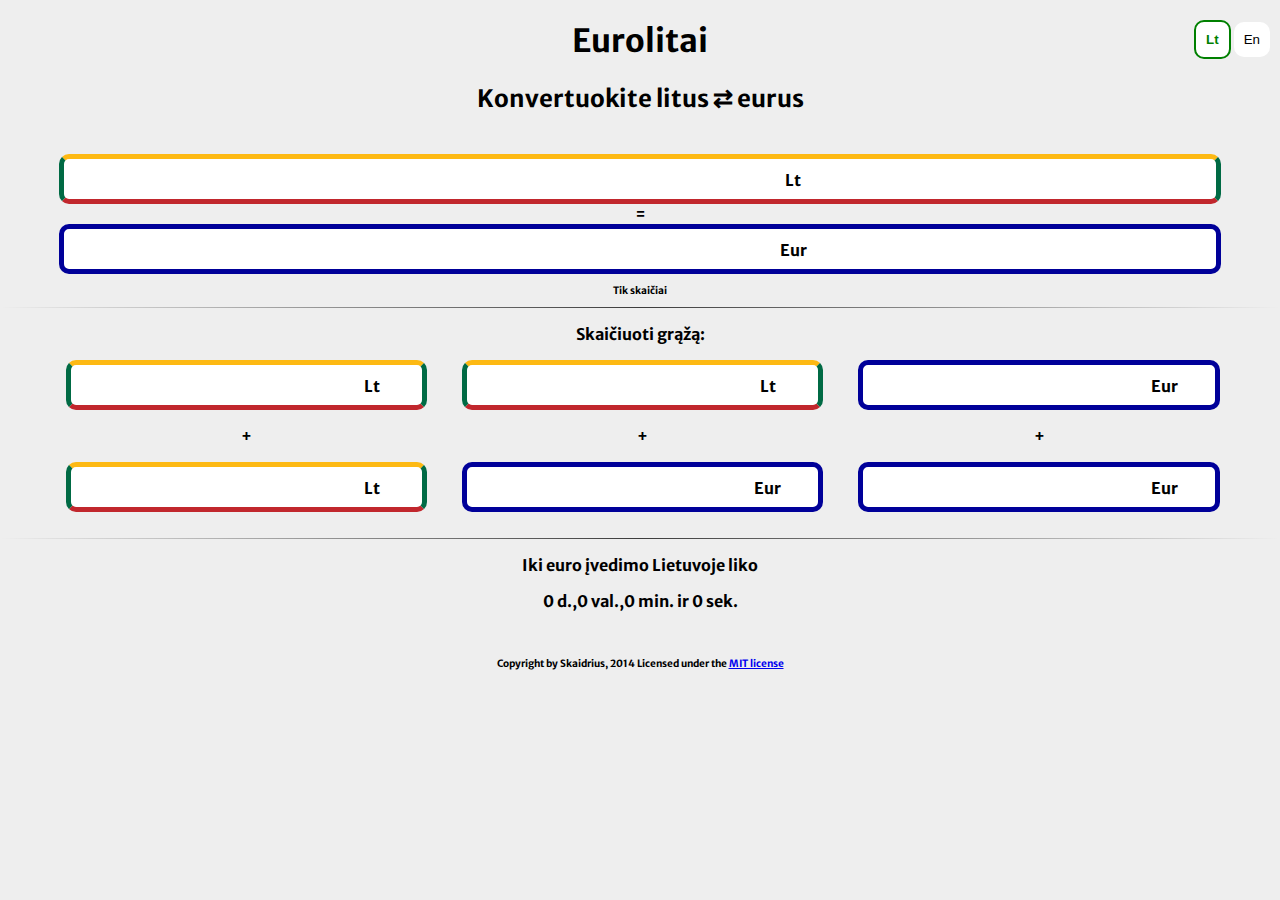
<file: index.html>
<!DOCTYPE html>
<html>
  <head>
    <meta charset="utf-8">
    <meta http-equiv="X-UA-Compatible" content="IE=edge,chrome=1">
    <title>Eurolitai</title>
    <meta name="title" content="Eurolitai">
    <meta name="description" content="litų į/iš euro konverteris convert LTL to/from EUR">
    <meta name="viewport" content="width=device-width" scallable="1">
    <link rel="stylesheet" type="text/css" href="style/style.css">

  </head>
  <body class="body">
    <!--calculate LTL <> Eur-->
    <div>
      <h1 class="center">Eurolitai</h1>
        <div class = "languages ">
          <button id="lithuanian" class="button round">Lt</button>
          <button id="english" class="button round">En</button>
        </div>
      <h2 class="center"><span class="lithuanian">Konvertuokite litus &#8644; eurus<br> </span><span class="english">Easy convert LTL &#8644; EUR</span></h2><br>
    </div>
    <form class="form center">
      <!--LT box-->
      <div class="box lt round">
        <input class="input center" type="number" id="lt" name="lt">
        <label class="money" for="lt">Lt</label>
      </div>
     
      <div>&#61;<div>
      <!--En box-->
      <div class="box eur round">
        <input class="input center" type="number" id="eur" name="eur">
        <label class="money" for="eur">Eur</label>
      </div>
      
      <div id="error" class="alert">
        <p><span class="lithuanian">Tik skaičiai </span><span class="english"> Only numbers</span></p>
      </div>
    </form>
    <hr>
    <!--calculate change-->
    <div class="change">
      <div>
        <p><span class="lithuanian">Skaičiuoti grąžą: </span><span class="english"> Calculate change:</span></p>
        <div id="changeCalculator">
          <div class="third">
            <div class="box lt round">
              <input class="input center" type="number" id="changeLtLt1" name="lt">
              <label class="money" for="lt">Lt</label>
            </div>   
            <p>+</p> 
            <div class="box lt round">
              <input class="input center" type="number" id="changeLtLt2" name="lt">
              <label class="money" for="lt">Lt</label>
            </div>
          </div>
          <div class="third">
            <div class="box lt round">
              <input class="input center" type="number" id="changeLt" name="lt">
              <label class="money" for="lt">Lt</label>
            </div>   
            <p>+</p> 
            <div class="box eur round">
              <input class="input center" type="number" id="changeEur" name="eur">
              <label class="money" for="eur">Eur</label>
            </div>
          </div>
          <div class="third">
            <div class="box eur round">
              <input class="input center" type="number" id="changeEurEur1" name="eur">
              <label class="money" for="eur">Eur</label>
            </div>   
            <p>+</p> 
            <div class="box eur round">
              <input class="input center" type="number" id="changeEurEur2" name="eur">
              <label class="money" for="eur">Eur</label>
            </div>
          </div>
        </div>
      </div>
    </div>
      <!--explain change-->
    <div>
      <div id="explain"></div>
    </div>
    <hr>

    <!--countdown 'till 2015-01-01-->
    <div class = "center">
      <p><span class="english center">Until Euro in Lithuania </span>
      <span class="lithuanian center">Iki euro įvedimo Lietuvoje liko </span></p>
    </div>
		<!--<div id="countdown"></div>-->

		<p id="note"></p>
      
      <div class="left">
        <span class="english center">left.</span>
      </div>
    <script type="text/javascript" src="https://code.jquery.com/jquery-1.11.1.min.js"></script>
    <script type="text/javascript" src="script/main.js"></script>
    <script type="text/javascript" src="script/script.js"></script>
    <script type="text/javascript" src="script/countdown.js"></script>
  </body>
  <footer class="down center">Copyright by Skaidrius, 2014 Licensed under the <a href="http://opensource.org/licenses/MIT">MIT license</a></footer>
</html>
</file>
<file: style/style.css>
@import url(http://fonts.googleapis.com/css?family=Merriweather+Sans:400,800&subset=latin,latin-ext);

/*body*/
.body {
  width:100%;
  margin: 0 auto;
  font: bold 16px 'Merriweather Sans', sans-serif;
  background: #eee;
  overflow-x: none;
}

#countDownBlock {
  padding: 10px;
}

.button {   padding: 10px; 
  background: white;
  border: 3px #000;
}

.center { 
  text-align: center; 
  clear: both;
}

.box {
  text-align: center;
  background: white;
  margin: 0 auto;
  position: relative;
  max-width: 90%;
}

.input {
  display: inline-block;
  max-width: 65%;
  padding: 8px 12px;
  margin: 0;
  font-size: 1.3em;
  font-weight: bold;
  border: 0;
  position: relative;
  outline: 0;
  color: #53f;
}

.round {   border-radius: 10px; }

.active {
  border: 2px solid green;
  background: white;
  color: green; 
  font-weight: bold;
}

.lt {
  border-top: 5px solid #fdb913;
  border-left: 5px solid #006a44;
  border-right: 5px solid #006a44;
  border-bottom: 5px solid #c1272d;
}

.eur {
  border: 5px solid #000099; 
  margin-bottom: 10px;
  border 
}

.money {
  padding-right: 5px;
}

.input::-webkit-outer-spin-button,
.input::-webkit-inner-spin-button {
    /* display: none; <- Crashes Chrome on hover */
    -webkit-appearance: none;
    margin: 0; /* <-- Apparently some margin are still there even though it's hidden */
}

.error {
  display: inline-block;
  font-size: 1em;
  font-weight: bold;
  padding: 10px;
  margin: 0 auto;
  margin-bottom: 1em;
  color: white;
  background-color: red;
}

.visible {  visibility: visible; }

.hidden { display: none; }

.languages {
  position: absolute;
  right: 10px;
  top: 20px;
}

.alert {   font-size: 10px; }

#countdown {
  margin: 10px auto;
}

.countdownHolder{
  padding-top: 10px;
	margin:0 auto;
	font: 24px/1.5 'Open Sans Condensed',sans-serif;
	text-align:center;
	letter-spacing:-3px;
}

.position{
	display: inline-block;
	height: 1.6em;
	overflow: hidden;
	position: relative;
	width: 1.05em;
}

.digit{
	position:absolute;
	display:block;
	width:1em;
	background-color:#eee;
	border-radius:0.2em;
	text-align:center;
	color:#444;
	letter-spacing:-1px;
}

.digit.static{
	box-shadow:1px 1px 1px rgba(4, 4, 4, 0.35);
	
	background-image: linear-gradient(bottom, #3A3A3A 50%, #444444 50%);
	background-image: -o-linear-gradient(bottom, #3A3A3A 50%, #444444 50%);
	background-image: -moz-linear-gradient(bottom, #3A3A3A 50%, #444444 50%);
	background-image: -webkit-linear-gradient(bottom, #3A3A3A 50%, #444444 50%);
	background-image: -ms-linear-gradient(bottom, #3A3A3A 50%, #444444 50%);
	
	background-image: -webkit-gradient(
		linear,
		left bottom,
		left top,
		color-stop(0.8, #eee),
		color-stop(0.5, #fff)
	);
}

/**
 * You can use these classes to hide parts
 * of the countdown that you don't need.
 */

.countDiv{
	display:inline-block;
	width:16px;
	height:1.6em;
	position:relative;
}

.countDiv:before,
.countDiv:after{
	position:absolute;
	width:5px;
	height:5px;
	background-color:#444;
	border-radius:50%;
	left:50%;
	margin-left:-3px;
	top:0.5em;
	box-shadow:1px 1px 1px rgba(4, 4, 4, 0.5);
	content:'';
}

.countDiv:after{
	top:0.9em;
}

hr {
    /* http://css-tricks.com/examples/hrs/ */
    border: 0;
    height: 1px;
    background-image: -webkit-linear-gradient(left, rgba(0,0,0,0), rgba(0,0,0,0.75), rgba(0,0,0,0)); 
    background-image:    -moz-linear-gradient(left, rgba(0,0,0,0), rgba(0,0,0,0.75), rgba(0,0,0,0)); 
    background-image:     -ms-linear-gradient(left, rgba(0,0,0,0), rgba(0,0,0,0.75), rgba(0,0,0,0)); 
    background-image:      -o-linear-gradient(left, rgba(0,0,0,0), rgba(0,0,0,0.75), rgba(0,0,0,0)); 
}
#showChange {
  margin-bottom: 10px;
}


.down {
  font-size: 10px;
  padding: 30px 0 10px 0;
}

.third:first-child{
  padding-left: 4%;
}

.changeCalculator {
  width: 100%;
}
.changeCalculator:after{
  content: '';
  display:table;
  clear: both;
}

.third {
  width: 30.5%;
  padding: 0 3px;
  float: left;
}
#explain {
  clear: both;
  padding: 3px 0;
}
hr {
  margin:10px 0;
}
</file>
